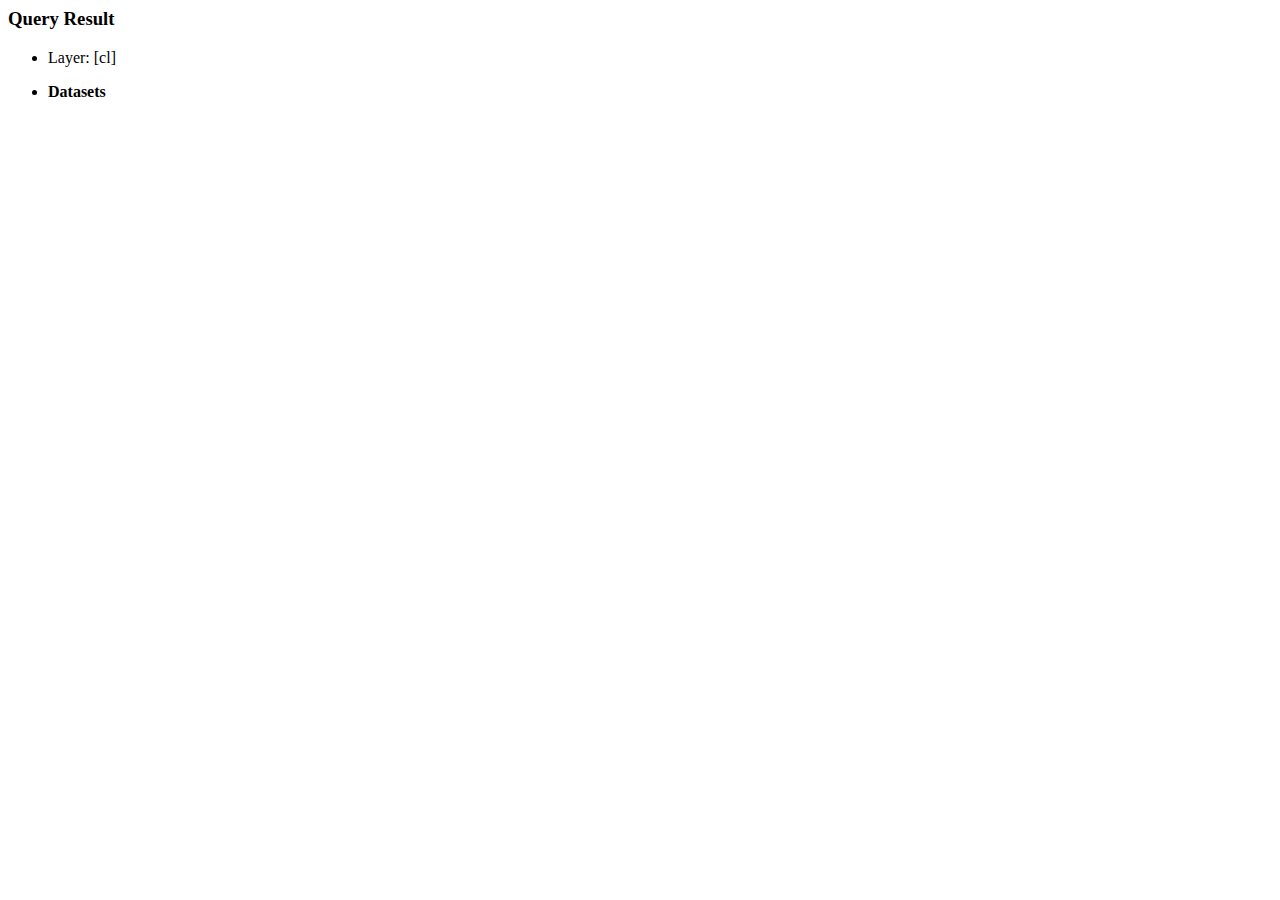
<file: instance/instance/conf/outline_template_header.html>
<!-- mapserver template -->
<html>
    <head>
    </head>
    <body>
        <h3>Query Result</h3>
        <ul>
            <li>Layer: [cl]</li>
            <li>
                <p><strong>Datasets</strong></p>
</file>
